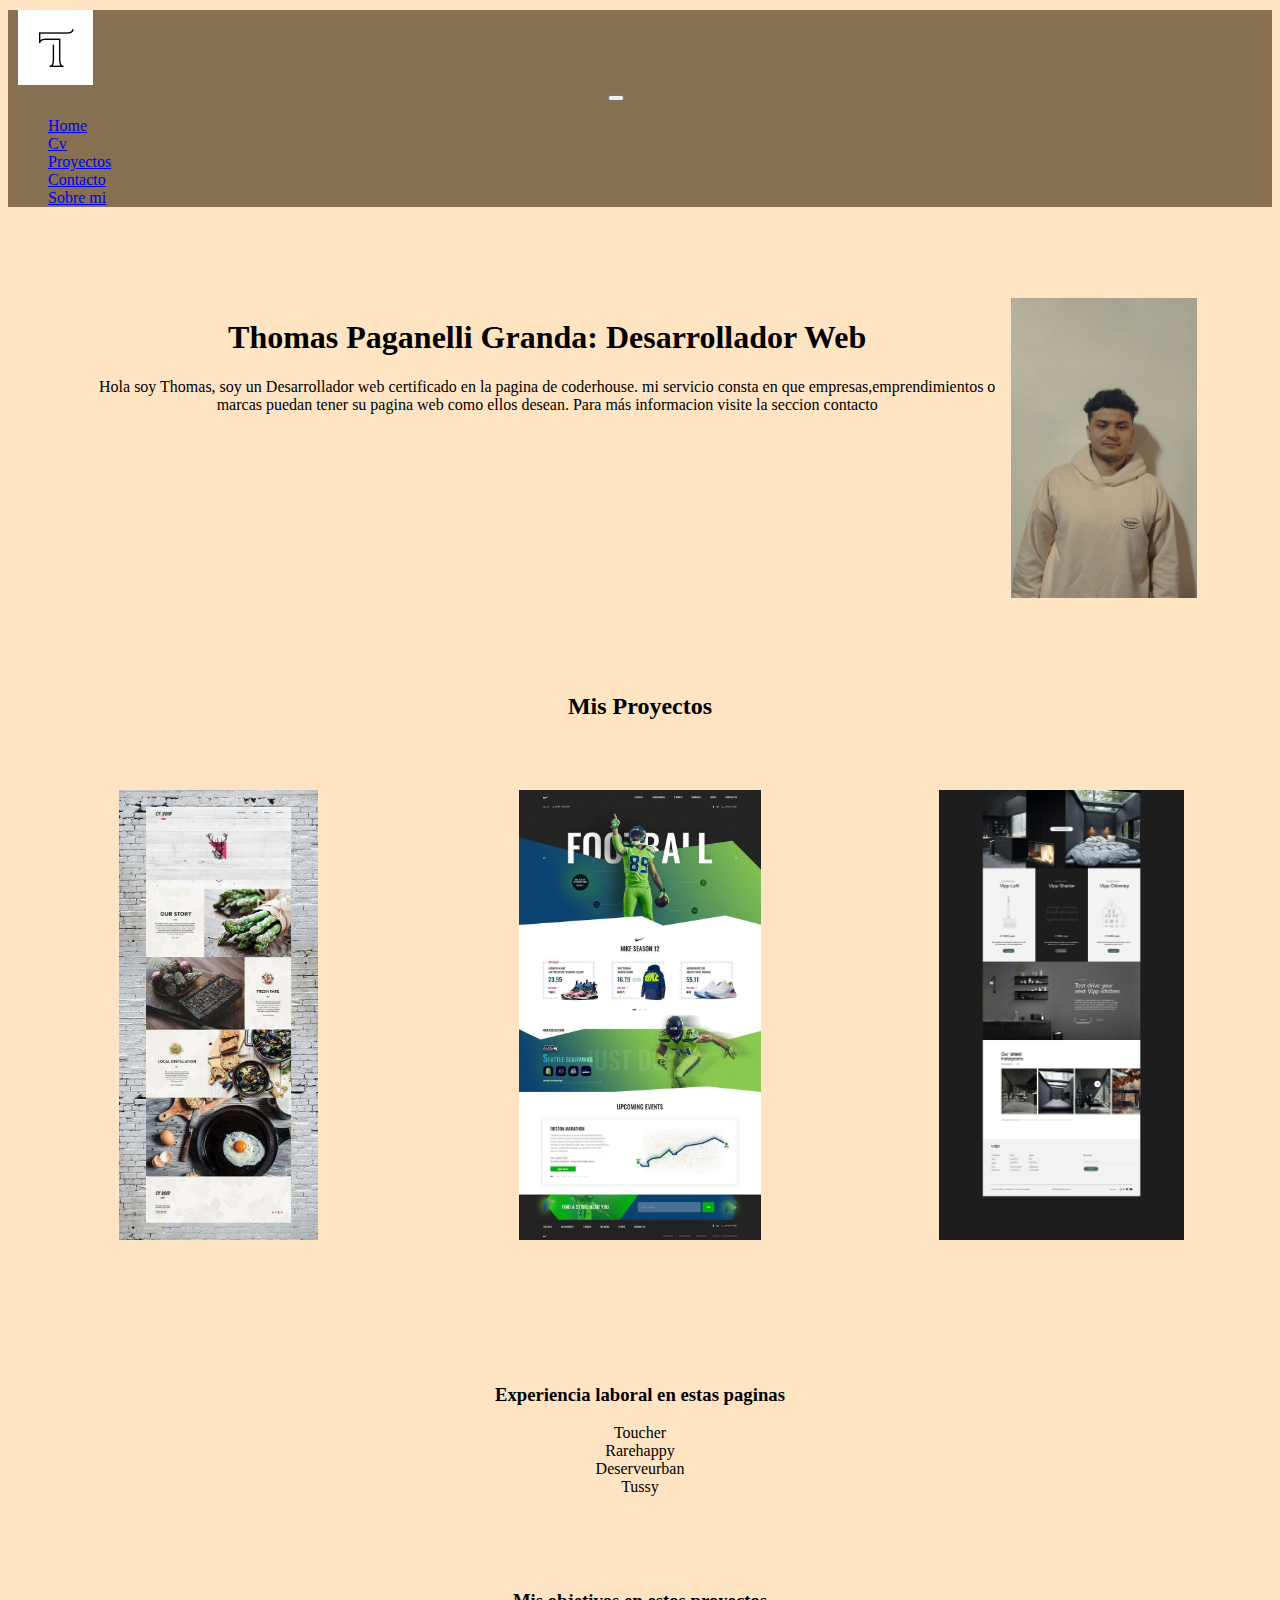
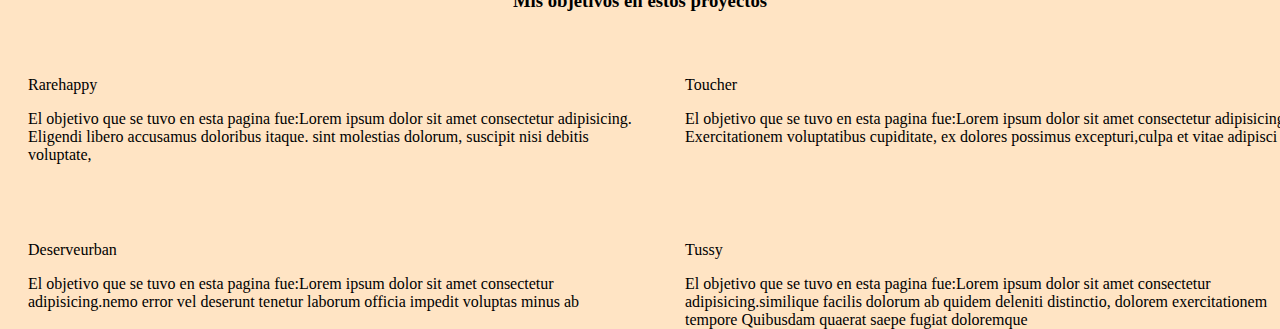
<file: index.html>
<!doctype html>
<html lang="en">
  <head>
    <meta charset="utf-8">
    <meta name="viewport" content="width=device-width, initial-scale=1">

    <link href="https://cdn.jsdelivr.net/npm/bootstrap@5.2.2/dist/css/bootstrap.min.css" rel="stylesheet" integrity="sha384-Zenh87qX5JnK2Jl0vWa8Ck2rdkQ2Bzep5IDxbcnCeuOxjzrPF/et3URy9Bv1WTRi" crossorigin="anonymous">

    <link rel="stylesheet" href="css/main.css">

    <title>Portfolio Thomas Paganelli Granda</title>
  </head>
  

  <body>
 <header>
    <nav class="navbar navbar-expand-lg bg-light">
        <div class="container-fluid">

          <img class="logo" src="img/Turo Logo _ Real Company _ Alphabet, Letter T Logo.png" alt="">

          <button class="navbar-toggler" type="button" data-bs-toggle="collapse" data-bs-target="#navbarNav" aria-controls="navbarNav" aria-expanded="false" aria-label="Toggle navigation">
            <span class="navbar-toggler-icon"></span>
          </button>

          <div class="collapse navbar-collapse" id="navbarNav">
            <ul class="navbar-nav">
              <li class="nav-item">
                <a class="nav-link active" aria-current="page" href="#">Home</a>
              </li>
              <li class="nav-item">
                <a class="nav-link" href="pages/cv.html">Cv</a>
              </li>
              <li class="nav-item">
                <a class="nav-link" href="pages/proyectos.html">Proyectos</a>
              </li>
              <li class="nav-item">
                <a class="nav-link" href="pages/contacto.html">Contacto</a>
              </li>
              <li class="nav-item">
                <a class="nav-link" href="pages/sobremi.html">Sobre mi</a>
              </li>
            </ul>
          </div>

        </div>
      </nav>
 </header>

 <main>
    <div>
        <h1>Thomas Paganelli Granda: Desarrollador Web</h1>

        <p>Hola soy Thomas, soy un Desarrollador web certificado en la pagina de coderhouse. mi servicio consta en que empresas,emprendimientos o marcas puedan tener su pagina web como ellos desean. Para más informacion visite la seccion contacto</p>
    </div>
    <div>
        <img class="foto-thomas" src="img/WhatsApp Image 2022-09-14 at 3.17.48 PM.jpeg" alt="">
    </div>
 </main>
 <footer>
  <h2>Mis Proyectos</h2>
  <div class="imagenes">
    <div class="imagenes-proyectos">
      <img src="img/a882f7fc-55c5-41db-9378-78ce04c3f4b6.jpg" alt="">
    </div>
    <div class="imagenes-proyectos">
      <img src="img/Desarrollo Web y Diseño Grafico.jpg" alt="">
    </div>
    <div class="imagenes-proyectos">
      <img src="img/Vipp Hotel - Website.png" alt="">
    </div>
  </div>

  <div class="experiencia-laboral">
    <h3>Experiencia laboral en estas paginas</h3>
    <div class="marcas">
        <a href="https://toucher.mitiendanube.com/" target="_blanck">Toucher</a>
    </div>
    <div class="marcas">
        <a href="https://rarehappy.com.ar/" target="_blank">Rarehappy</a>
    </div>
    <div class="marcas">
        <a href="https://deserveurban.com/">Deserveurban</a>
    </div>
    <div class="marcas">
      <a href="https://tussy.com.ar/" target="_blank">Tussy</a>
  </div>
</div>
<h3 class="obj">Mis objetivos en estos proyectos</h3>

<div class="marcas-grid">
  <div class="marcas-media">Rarehappy
    <p>El objetivo que se tuvo en esta pagina fue:Lorem ipsum dolor sit amet consectetur adipisicing.  Eligendi libero accusamus doloribus itaque. sint molestias dolorum, suscipit nisi debitis voluptate,</p>
  </div>
  <div class="marcas-media">Toucher
    <p>El objetivo que se tuvo en esta pagina fue:Lorem ipsum dolor sit amet consectetur adipisicing. Exercitationem voluptatibus cupiditate, ex dolores possimus excepturi,culpa et vitae adipisci</p>
  </div>
  <div class="marcas-media">Deserveurban
    <p>El objetivo que se tuvo en esta pagina fue:Lorem ipsum dolor sit amet consectetur adipisicing.nemo error vel deserunt tenetur laborum officia impedit voluptas minus ab</p>
  </div>
  <div class="marcas-media">Tussy
    <p>El objetivo que se tuvo en esta pagina fue:Lorem ipsum dolor sit amet consectetur adipisicing.similique facilis dolorum ab quidem deleniti distinctio, dolorem exercitationem tempore Quibusdam quaerat saepe fugiat doloremque</p>
  </div>
</div>
 </footer>
    <script src="https://cdn.jsdelivr.net/npm/bootstrap@5.2.2/dist/js/bootstrap.bundle.min.js" integrity="sha384-OERcA2EqjJCMA+/3y+gxIOqMEjwtxJY7qPCqsdltbNJuaOe923+mo//f6V8Qbsw3" crossorigin="anonymous"></script>
  </body>
</html>
</file>
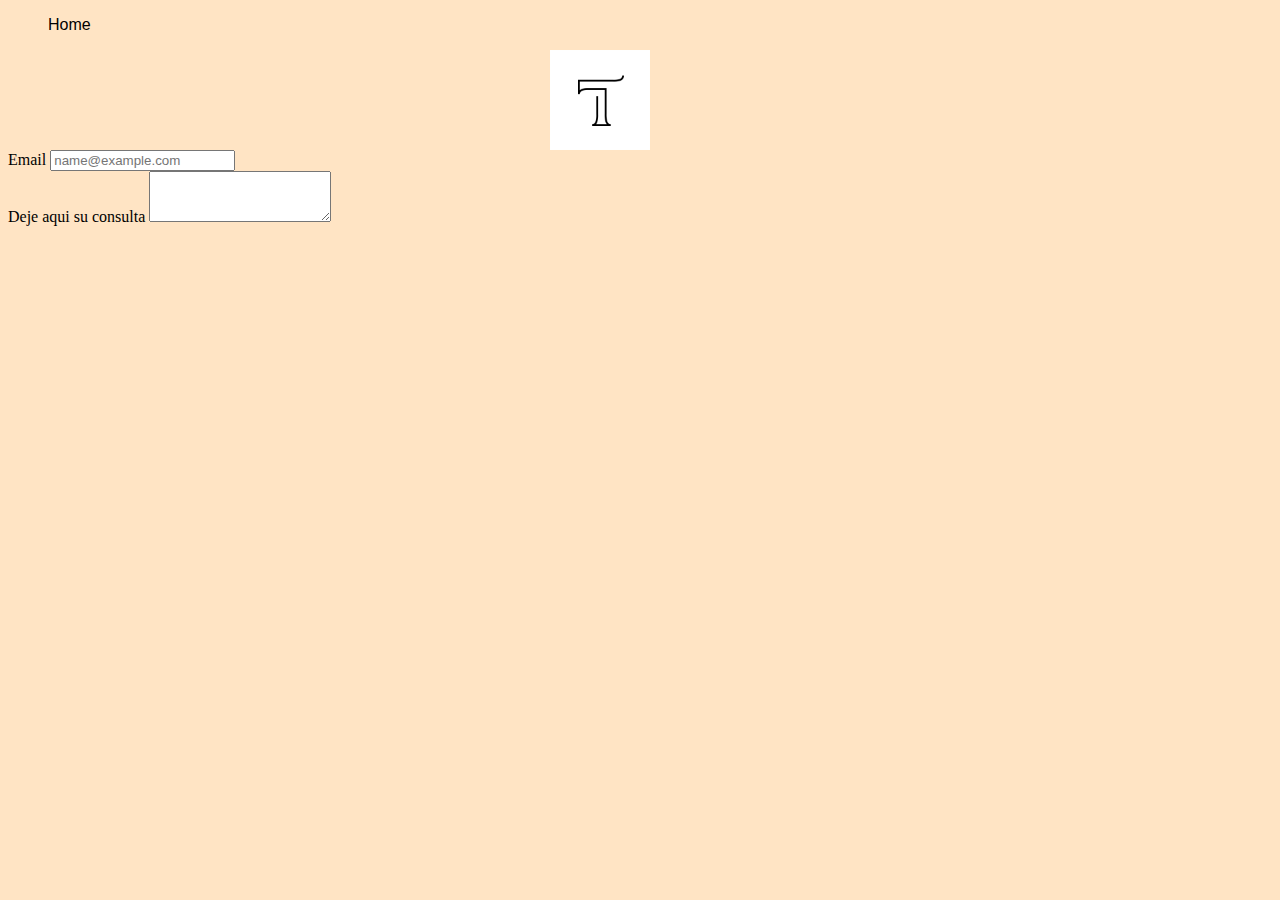
<file: pages/contacto.html>
<!DOCTYPE html>
<html lang="en">
<head>
    <meta charset="UTF-8">
    <meta http-equiv="X-UA-Compatible" content="IE=edge">
    <meta name="viewport" content="width=device-width, initial-scale=1.0">
    <link href="https://cdn.jsdelivr.net/npm/bootstrap@5.2.2/dist/css/bootstrap.min.css" rel="stylesheet" integrity="sha384-Zenh87qX5JnK2Jl0vWa8Ck2rdkQ2Bzep5IDxbcnCeuOxjzrPF/et3URy9Bv1WTRi" crossorigin="anonymous">


    <link rel="stylesheet" href="../css/main.css">
    <title>Contacto</title>
</head>
<body>
 <nav>
    <div class="home"> 
        <ul>
           <li>
               <a href="../index.html">Home</a>
           </li>
        </ul>
    </div>
</nav>
<div class="logo-contacto">
  <img src="../img/Turo Logo _ Real Company _ Alphabet, Letter T Logo.png" alt="">
</div>
<div class="mb-3">
    <label for="exampleFormControlInput1" class="form-label">Email </label>
    <input type="email" class="form-control" id="exampleFormControlInput1" placeholder="name@example.com">
  </div>
  <div class="mb-3">
    <label for="exampleFormControlTextarea1" class="form-label">Deje aqui su consulta</label>
    <textarea class="form-control" id="exampleFormControlTextarea1" rows="3"></textarea>
  </div>
  

  
</body>
</html>
</file>
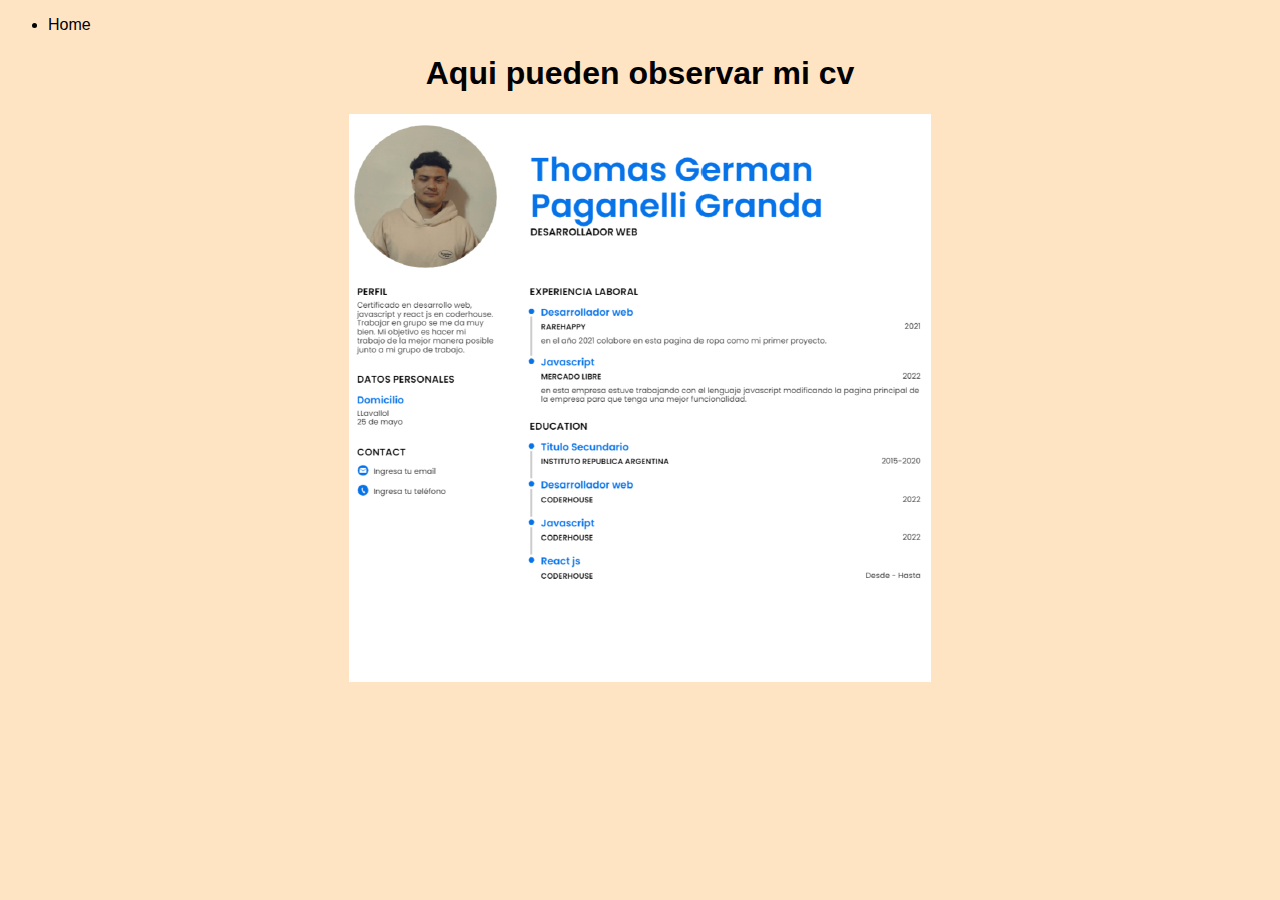
<file: pages/cv.html>
<!DOCTYPE html>
<html lang="en">
<head>
    <meta charset="UTF-8">
    <meta http-equiv="X-UA-Compatible" content="IE=edge">
    <meta name="viewport" content="width=device-width, initial-scale=1.0">

    <link href="https://cdn.jsdelivr.net/npm/bootstrap@5.2.2/dist/css/bootstrap.min.css" rel="stylesheet" integrity="sha384-Zenh87qX5JnK2Jl0vWa8Ck2rdkQ2Bzep5IDxbcnCeuOxjzrPF/et3URy9Bv1WTRi" crossorigin="anonymous">

    <link rel="stylesheet" href="../css/main.css">
    <title>cv-Thomas Paganelli Granda</title>
</head>
<body>
    <div class="home">
        <ul>
           <li>
              <a href="../index.html">Home</a>
            </li>
        </ul>
    </div>
    <h1 class="titulo-cv">Aqui pueden observar mi cv </h1>
    
    <div class="cv">
        <img src="../img/Captura de pantalla 2022-09-14 223026.png" alt="">
    </div>
    
    
</body>
</html>
</file>
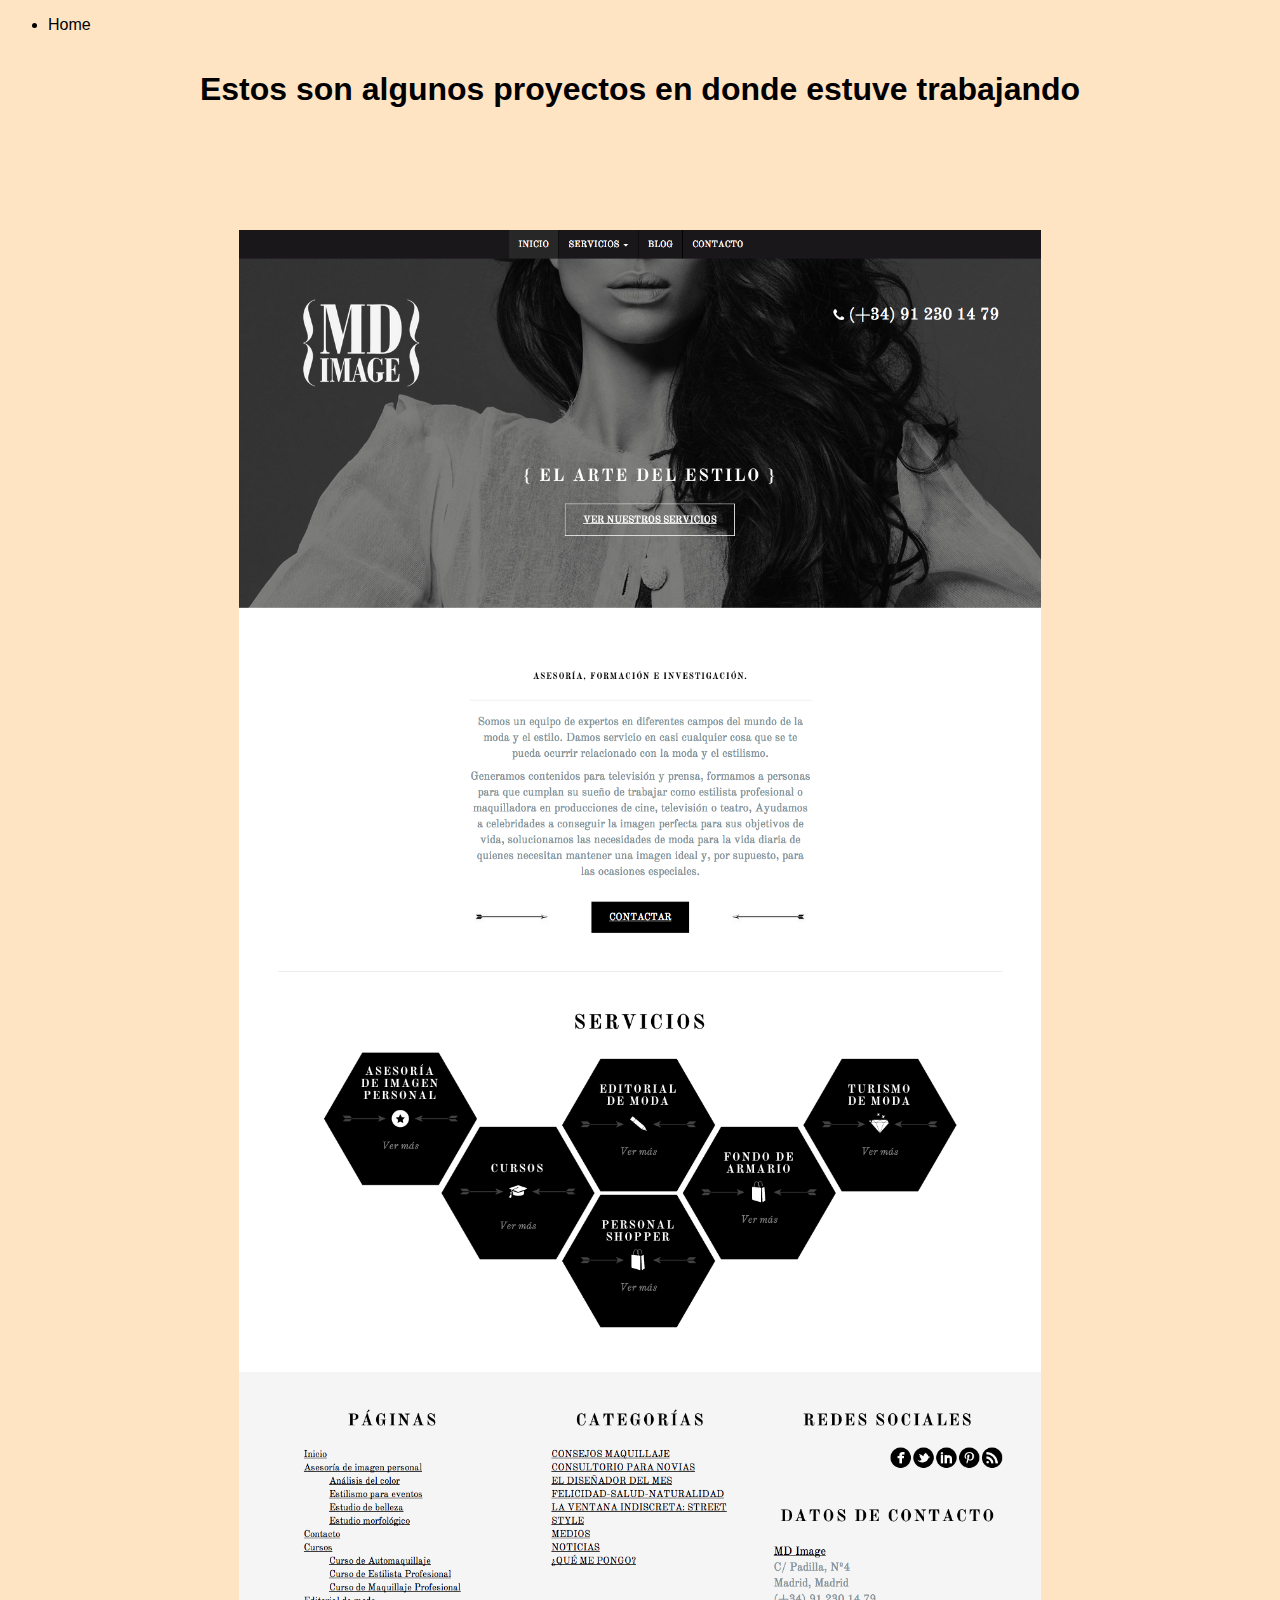
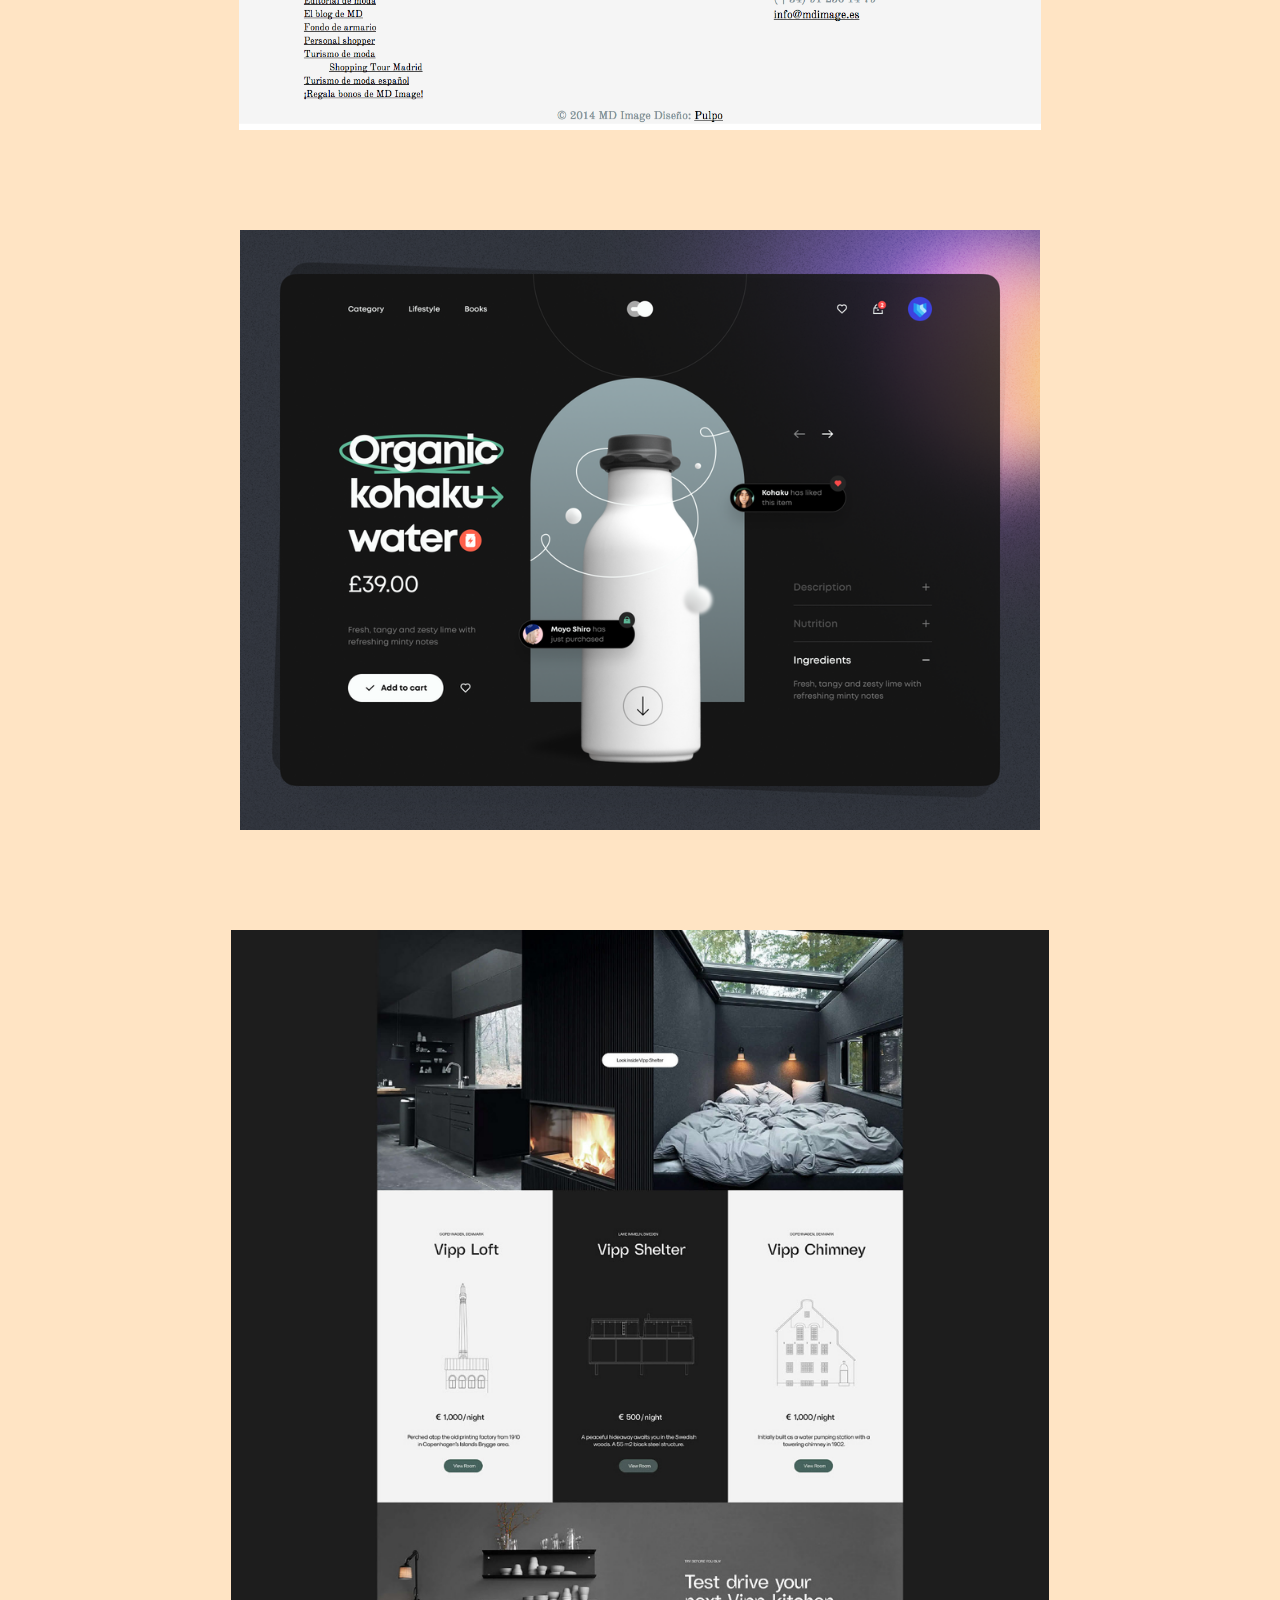
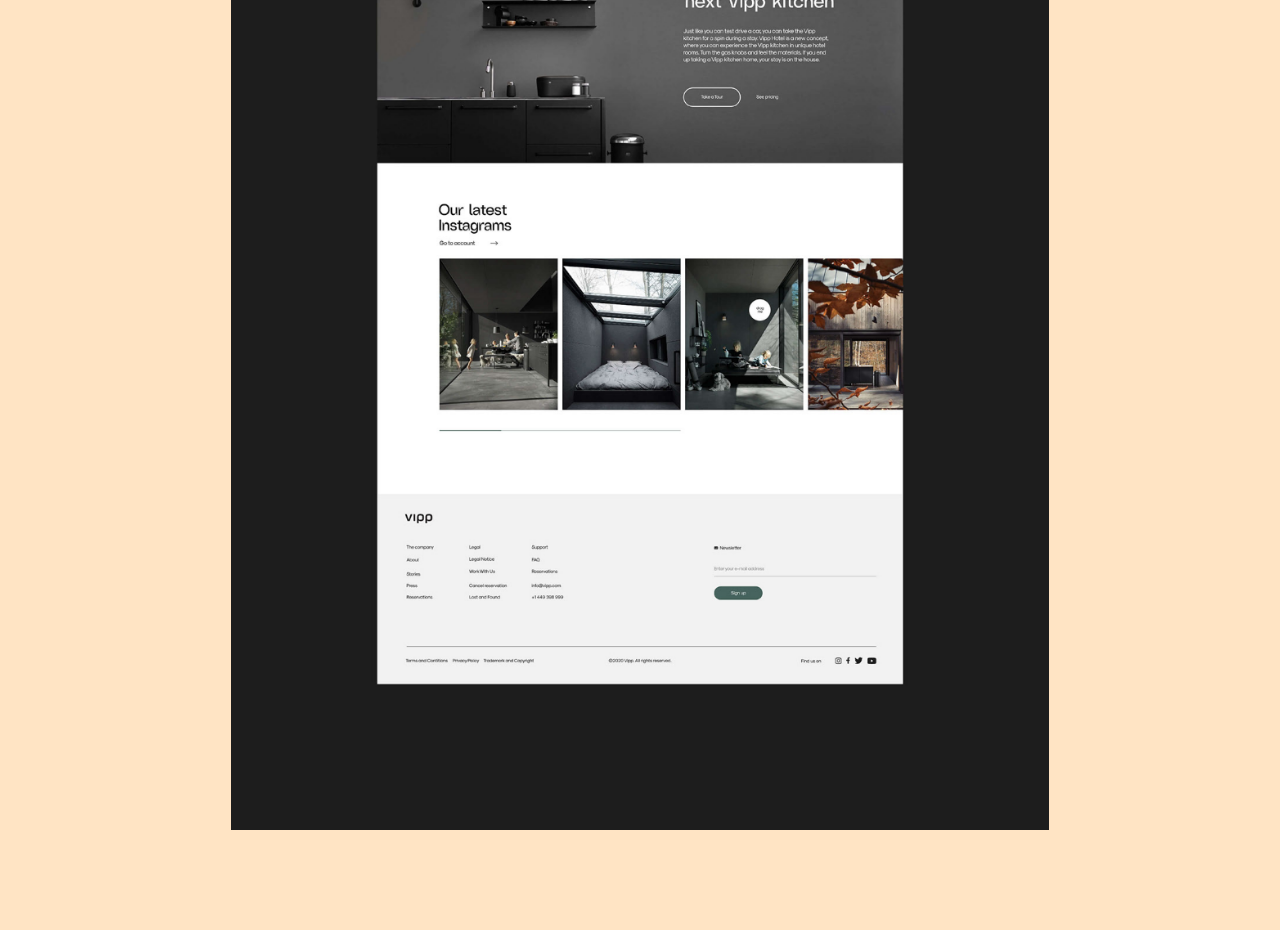
<file: pages/proyectos.html>
<!DOCTYPE html>
<html lang="en">
<head>
    <meta charset="UTF-8">
    <meta http-equiv="X-UA-Compatible" content="IE=edge">
    <meta name="viewport" content="width=device-width, initial-scale=1.0">
    <link rel="stylesheet" href="../css/main.css">
    <title>Proyectos</title>
</head>
<body>
    <div class="home">
    <ul>
        <li>
            <a href="../index.html">Home</a>
         </li>
    </ul>
    </div>
    <div class="titulo-proyectos">
        <h1>
            Estos son algunos proyectos en donde estuve trabajando
        </h1>
    </div>
    <div>
        <div class="otros-proyectos-2">
             <img src="../img/Página web MD Image.png" alt="">
        </div>
        <div class="otros-proyectos">
            <img src="../img/Køhaku – Product Page.png" alt="">
        </div>
        <div class="otros-proyectos-2">
            <img src="../img/Vipp Hotel - Website.png" alt="">
         </div>
    </div>
    

</body>
</html>
</file>
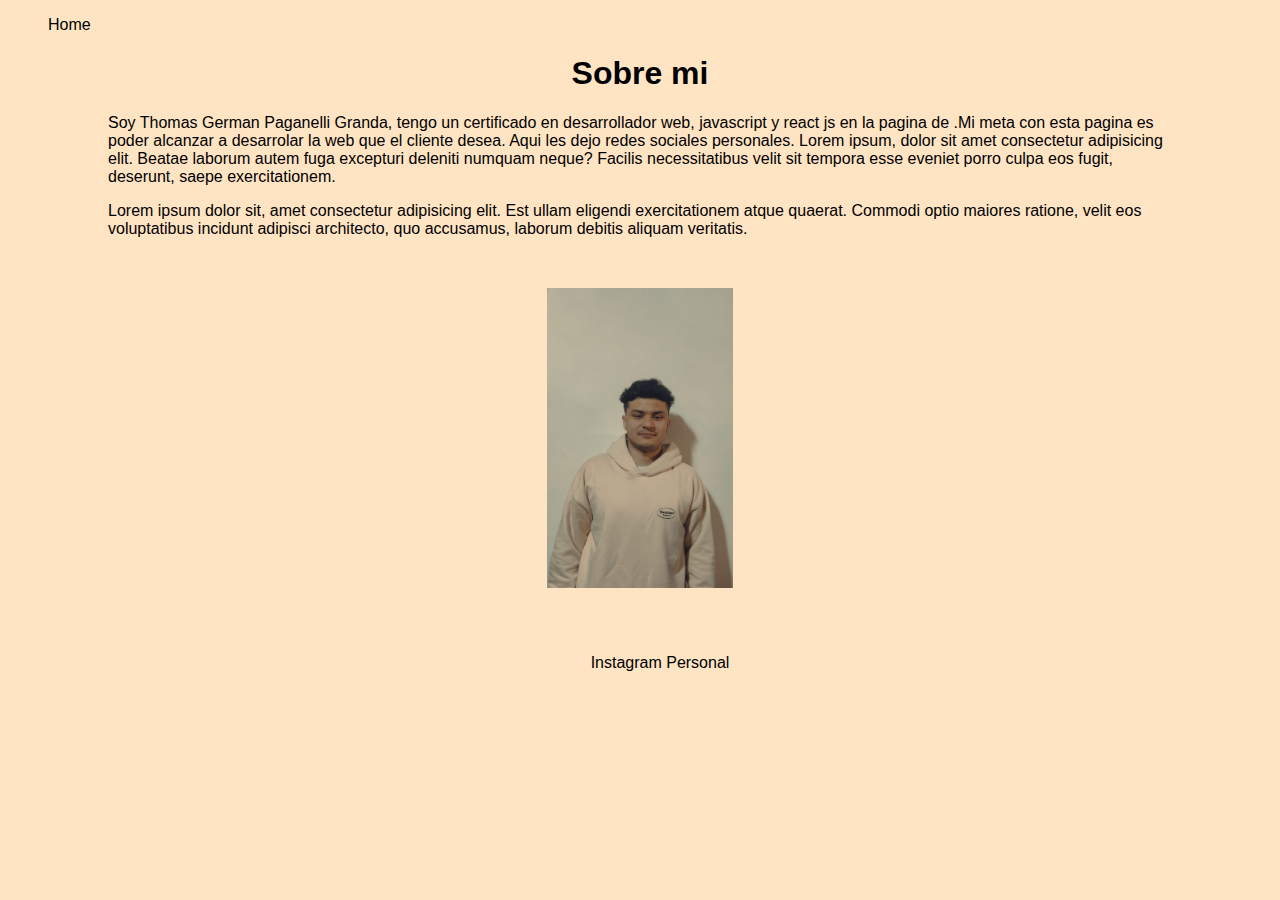
<file: pages/sobremi.html>
<!DOCTYPE html>
<html lang="en">
<head>
    <meta charset="UTF-8">
    <meta http-equiv="X-UA-Compatible" content="IE=edge">
    <meta name="viewport" content="width=device-width, initial-scale=1.0">
    <link rel="stylesheet" href="../css/main.css">
    <title>Sobre mi</title>
</head>
<body>
<nav>
    <div class="home">
    <ul>
        <li>
            <a href="../index.html">Home</a>
         </li>
    </ul>
    <div class="container">  
        <div class="row">
            <div class="col">
                <h1 class="titulo-sobremi">Sobre mi</h1>
                <p class="p-sobremi">Soy Thomas German Paganelli Granda, tengo un certificado en desarrollador web, javascript y react js en la pagina de .Mi meta con esta pagina es poder alcanzar a desarrolar la web que el cliente desea. Aqui les dejo redes sociales personales. Lorem ipsum, dolor sit amet consectetur adipisicing elit. Beatae laborum autem fuga excepturi deleniti numquam neque? Facilis necessitatibus velit sit tempora esse eveniet porro culpa eos fugit, deserunt, saepe exercitationem.</p>
            </div>
            <div class="col">
                <p class="p-sobremi">Lorem ipsum dolor sit, amet consectetur adipisicing elit. Est ullam eligendi exercitationem atque quaerat. Commodi optio maiores ratione, velit eos voluptatibus incidunt adipisci architecto, quo accusamus, laborum debitis aliquam veritatis.</p>
            </div>
        </div> 
    </div>
    <div class="foto-sobremi">
        <img src="../img/WhatsApp Image 2022-09-14 at 3.17.48 PM.jpeg" alt="">
    </div>
    <div class="ig-sobremi">
        <ul>
            <li>
                <a href="https://www.instagram.com/thomygranda/">Instagram Personal</a>
            </li>
        </ul>
    </div>
</nav>
</body>
</html>
</file>
<file: css/main.css>
body{
    background-color: #ffe4c4;
}
.logo{
    display: flex;
    height: 75px;
    margin: 10px;
}
.navbar{
    background-color: #876f52 !important;
}

main{
    padding: 75px;
    display: flex;
    flex-direction: row;
    justify-content: space-between;
    text-align: center;
}
.foto-thomas{
    display: flex;
    height: 300px;
    animation-name: entrada-superior;
    animation-duration: 2s;
}
@keyframes entrada-superior{
    0%{
        transform: translateY(-400px);
    }
    100%{
        transform: translateY(0);
    }
}
h2{
    text-align: center;
}
.imagenes{
    display: flex;
}
.imagenes-proyectos{
    width: 450px;
    display: flex;
    justify-content: center;
    height: 450px;
    padding: 50px;
    transition-duration: 2s;
    transition-timing-function: ease-in-out;
}
.imagenes-proyectos:hover{
    transform: scale(2);
}
.experiencia-laboral{
    text-align: center;
    justify-content: space-around;
    padding: 75px;
}
.experiencia-laboral .marcas a{
    text-decoration: none;
    color: #000000;
}
.logo-contacto{
    display: flex;
    height: 200px;
    justify-content: center;
}
button{
    text-align: center;
    display: flex;
    margin-left: 600px;
}
.home ul li a{
    text-decoration: none;
    color: #000000;
    font-family: 'Montserrat', sans-serif;
}
nav ul{
    list-style-type: none;
}
.logo-contacto{
    display: flex;
    height: 100px;
    margin-right: 80px;
}
.foto-sobremi{
    display: flex;
    justify-content: center;
    margin-top: 50px;
    margin-bottom: 50px;
    height: 300px;
}
.ig-sobremi{
    display: flex;
    justify-content: center;
    font-family: 'Montserrat', sans-serif;

}
.p-sobremi{
    display: flex;
    justify-content: center;
    font-family: 'Montserrat', sans-serif;
    margin-left: 100px;
    margin-right: 100px;
}
.titulo-sobremi{
    display: flex;
    justify-content: center;
    font-family: 'Montserrat', sans-serif;
}
.titulo-cv{
    font-family: 'Montserrat', sans-serif;
    text-align: center;
}
.cv{
    display: flex;
    justify-content: center;
}
.marcas-grid{
    display: grid;
    grid-template-columns: repeat(2, 1fr);
    grid-template-rows:  100px 50px;
    grid-column-gap: 50px;
    grid-row-gap: 65px;
}
.obj{
    text-align: center;
}
.titulo-proyectos{
    display: flex;
    justify-content: center;
    font-family: 'Montserrat', sans-serif;
}
.otros-proyectos{
    width: 100%;
    display: flex;
    height: 600px;
    justify-content: center;
    margin: auto;
    
}

.otros-proyectos-2{
    display: flex;
    justify-content:center;
    height: 1500px;
    margin-bottom: 100px;
    margin-top: 100px;
}
.marcas-media{
    width: 100%;
    padding: 45px 20px;
}
@media screen and (max-width:768px){
    .imagenes-proyectos{
        width: 100%;
        height: 350px ;
        padding: 50px;
    }
    .cv{
        width: 100%;
    }
    .titulo-proyectos{
        text-align: center;
    }
    .otros-proyectos{
        width: 100%;
    }
    .otros-proyectos-2{
        width: 100%;
    }
}
@media screen and (max-width:576px){
    .imagenes-proyectos{
        width: 100%;
        height: 300px ;
        padding: 50px;
    }
    .cv{
        width: 100%;
    }
    .titulo-proyectos{
        text-align: center;
    }
    .otros-proyectos{
        width: 100%;
        height:350px ;
    }
    .otros-proyectos-2{
        width: 100%;
        height: 450px;
    }
    .marcas-grid{
        display: flex;
        flex-direction: column;
    }
}
</file>
